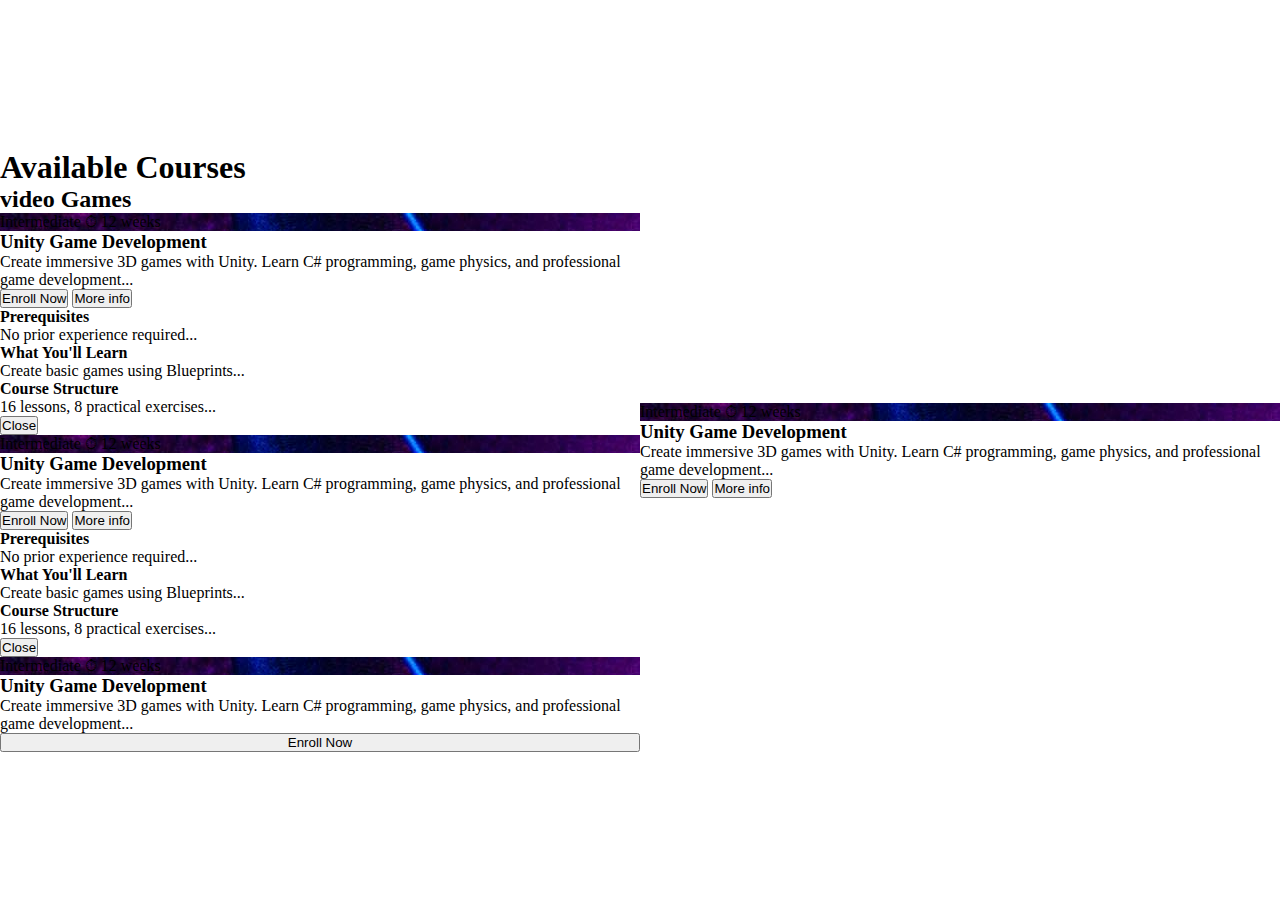
<file: courses.html>
<!DOCTYPE html>
<html lang="en">
<head>
    <meta charset="UTF-8">
    <meta name="viewport" content="width=device-width, initial-scale=1.0">
    <title>courses</title>
    <link rel="stylesheet" href="/css/courses.css">
    <script src="/js/flip.js" defer></script>
</head>
<body>
    <section class="courses-section">
        <h1>Available Courses</h1>
        <h2>video Games</h2>
        <div class="courses-container">
            <!-- card 1--->
            <div class="courses-card">
                 <div class="flip-inner">
    
                    <!-- FRONT -->
                    <div class="card-front">
                      <div class="card-img" style="background-image: url('/assets/courses/img1.jpeg');">
                        <span class="level-tag">Intermediate</span>
                        <span class="duration-tag">⏱ 12 weeks</span>
                      </div>
                      <div class="card-content">
                        <h3>Unity Game Development</h3>
                        <p>Create immersive 3D games with Unity. Learn C# programming, game physics, and professional game development...</p>  
                        <div class="card-buttons">
                          
                          <button class="enroll-btn">Enroll Now</button>
                          <button class="info-btn">More info</button>
                        </div>
                      </div>
                    </div>

                    <!-- BACK -->
                    <div class="card-back">
                      <div class="card-content">
                        <h4>Prerequisites</h4>
                        <p>No prior experience required...</p>
                        <h4>What You'll Learn</h4>
                        <p>Create basic games using Blueprints...</p>
                        <h4>Course Structure</h4>
                        <p>16 lessons, 8 practical exercises...</p>
                        <button class="flip-btn">Close</button>
                      </div>
                    </div>

            </div>
        </div>
        <div class="courses-card">
                 <div class="flip-inner">
    
                    <!-- FRONT -->
                    <div class="card-front">
                      <div class="card-img" style="background-image: url('/assets/courses/img1.jpeg');">
                        <span class="level-tag">Intermediate</span>
                        <span class="duration-tag">⏱ 12 weeks</span>
                      </div>
                      <div class="card-content">
                        <h3>Unity Game Development</h3>
                        <p>Create immersive 3D games with Unity. Learn C# programming, game physics, and professional game development...</p>  
                        <div class="card-buttons">
                          
                          <button class="enroll-btn">Enroll Now</button>
                          <button class="info-btn">More info</button>
                        </div>
                      </div>
                    </div>

                    <!-- BACK -->
                    <div class="card-back">
                      <div class="card-content">
                        <h4>Prerequisites</h4>
                        <p>No prior experience required...</p>
                        <h4>What You'll Learn</h4>
                        <p>Create basic games using Blueprints...</p>
                        <h4>Course Structure</h4>
                        <p>16 lessons, 8 practical exercises...</p>
                        <button class="flip-btn">Close</button>
                      </div>
                    </div>

  </div>
</div>

               
               

            
            <!-- card 1--->
            <div class="courses-card">
                <div class="card-img" style="background-image: url('/assets/courses/img1.jpeg');">
                    <span class="level-tag">Intermediate</span>
                    <span class="duration-tag">⏱ 12 weeks</span>
                </div>
                <div class="card-content">
                    <h3>Unity Game Development</h3>
                    <p>Create immersive 3D games with Unity. Learn C# programming, game physics, and professional game development...</p> 
                    <div class="buttons">
                        <button class="enroll-btn">Enroll Now</button>


    </section>
    
</body>
</html>


<div class="courses-card">
                 <div class="flip-inner">
    
                    <!-- FRONT -->
                    <div class="card-front">
                      <div class="card-img" style="background-image: url('/assets/courses/img1.jpeg');">
                        <span class="level-tag">Intermediate</span>
                        <span class="duration-tag">⏱ 12 weeks</span>
                      </div>
                      <div class="card-content">
                        <h3>Unity Game Development</h3>
                        <p>Create immersive 3D games with Unity. Learn C# programming, game physics, and professional game development...</p>  
                        <div class="card-buttons">
                          
                          <button class="enroll-btn">Enroll Now</button>
                          <button class="info-btn">More info</button>
                        </div>
                      </div>
                    </div>
</file>
<file: css/courses.css>
*{
    margin: 0;
    padding: 0;
    box-sizing: border-box;
}
body{
    width: 100%;
    height: 100vh;
    display: flex;
    align-items: center;
    justify-content: center;

}
.container{
    width: 80%;
    height: 100vh;
    display: flex;
    flex-direction:row;
    align-items: center;
    gap: 20px;
}

.card{
    width: calc(100%/3);
    height: 85%;
    border-radius: 35px;
    transition:400ms all ease ;
    box-shadow: 10px 10px 16px -5px rgba(0, 0, 0, alpha(0,5));
    background-color: aqua;
    border-radius: 15px;
    overflow: hidden;
}

.card img{
    width: 100%;
    height: 200px;
    object-fit: cover;

}
.subContainer{
    display: flex;
    flex-direction: column;
    align-items: center;
    gap: 10px;
}

.button{
    text-decoration: none;
    margin-top: 10px;
    padding: 15px;
    padding-left: 70px;
    padding-right: 70px;
    font-weight: bold;
    border-radius: 2cm;
    background-color: rgb(47, 0, 255);
    color:aliceblue;
    cursor: pointer;
    transition: 5%;
    margin-bottom: 35px;
}

.buttons{
    display: flex;
    flex-direction: column;
}
</file>
